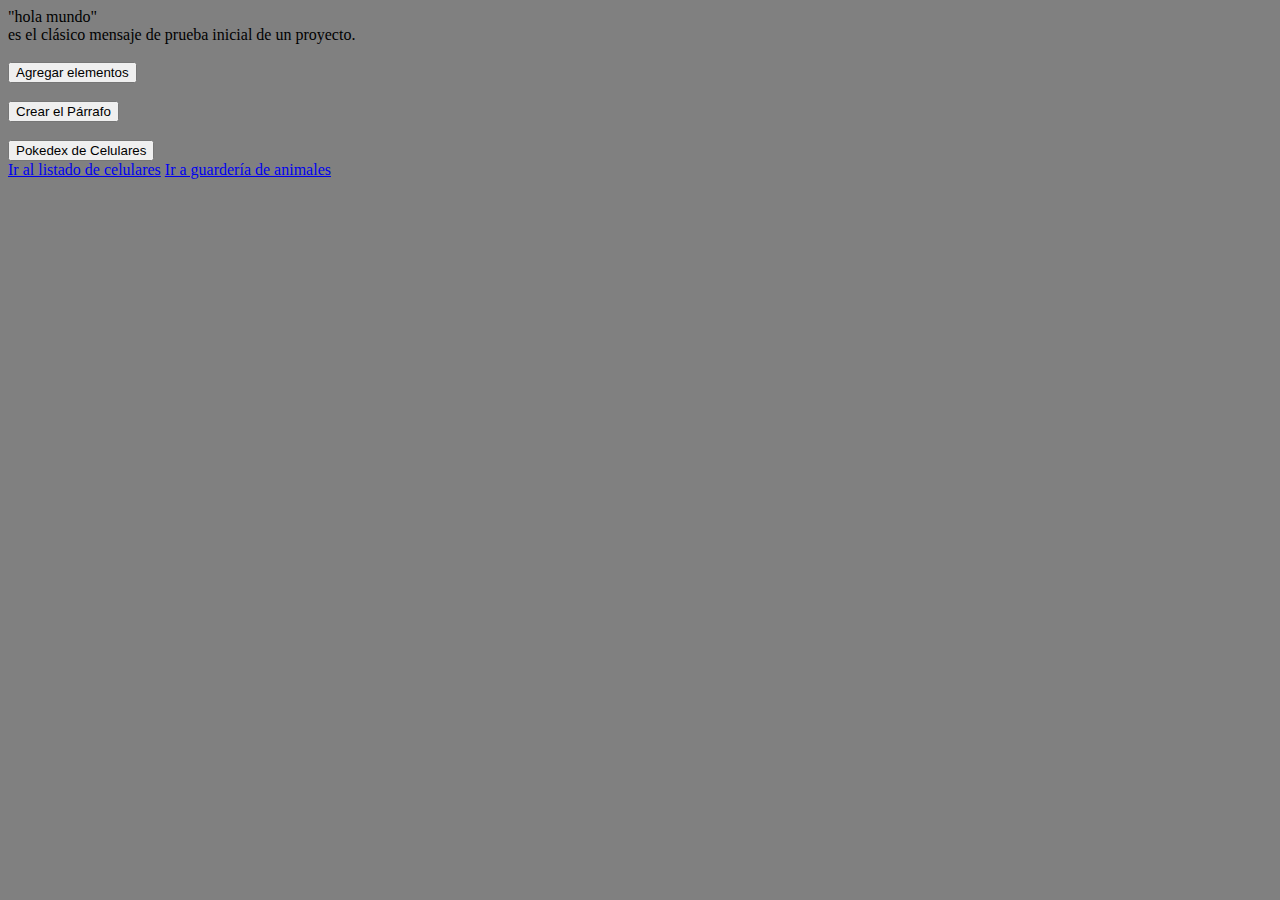
<file: src/main/webapp/index.html>
<!DOCTYPE html>

<html>

<head lang="en">

    <meta charset="UTF-8">
    <title></title>
	<!-- archivos js que serán usados -->	
	<script type="text/javascript" src="js/listado.js" ></script>
	
	<!-- estilos que necesitan importarse -->
	<link rel="stylesheet" href="css/comunidadIT.css" />

</head>

<body>

	<div id="mensaje">
	
		"hola mundo"
	
	</div>
	
	<div id="destino"></div><div> es el clásico mensaje de prueba inicial de un proyecto.</div><br>
	
	<div id="nuevosElementos">
	
	<input type="button" onclick="agregarElementos()" title="Al presionar este botón se ejecutará el método indicado en onclick" value="Agregar elementos"></input>
	
	<br>
	
	</div>
	
	<br>
	
	<div id="elBoton">
	
	<input type="button" onclick="crearParrafo()" title="EXTRAVAGANZA" value="Crear el Párrafo"></input><br>
 	
	</div>
	
	<br>
	
	<div id=información>

	<input type="button" onclick="data()" title="Extraer información" value="Pokedex de Celulares"></input><br>	

	</div>
	
	
	<a href="paginas/lista.html">Ir al listado de celulares</a>
	<a href="paginas/guarderiaAnimales.html">Ir a guardería de animales	</a>
</body>
</html>
</file>
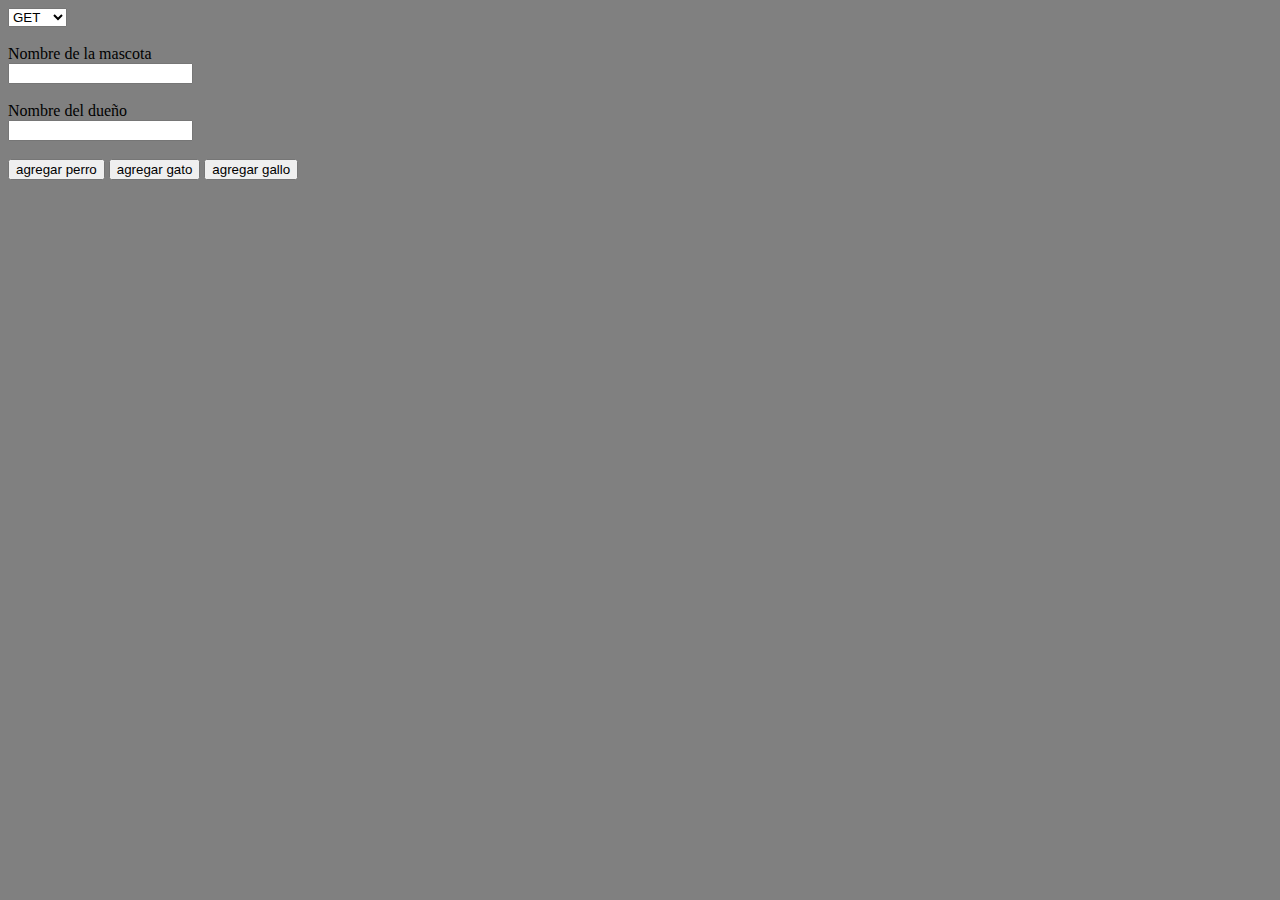
<file: src/main/webapp/paginas/guarderiaAnimales.html>
<html>
<head>
  <meta charset="UTF-8">
	<!-- archivos js que serán usados -->
	<script type="text/javascript" src="../js/guarderiaAnimales.js" ></script>
	<link rel="stylesheet" href="../css/comunidadIT.css" />
</head>
<body>
<select onchange="datosDuenio()">
	<option value="GET">GET</option>
	<option value="POST">POST</option>
</select><br>
<br>
<label>Nombre de la mascota</label><br>
<input type="text" id="nombreAnimal"><br>
<br>
<div id="datosDuenio" class="ocultar">
	<label>Nombre del dueño</label><br>
	<input type="text"><br>
</div>
<br>
<input type="button" value="agregar perro" onclick="nuevoPerro()">
<input type="button" value="agregar gato" onclick="nuevoGato()">
<input type="button" value="agregar gallo" onclick="nuevoGallo()"><br>
<br>
<div id="sonidosAnimales">
</div>
</body>
</html>
</file>
<file: src/main/webapp/css/comunidadIT.css>
body {
	background: grey;
}


h1 {
	color: white;
	font-size: 40px;
	background: black;
	
p {
	font-size: 150px;
	color: white;
}

ul {
	color: white;
	font-size: 20px;
}

div h1, h1, h1, h1{
	width: 25%;
	padding-left: 30px;
	
}

.ocultar,
#mensaje {
	/*display: none;*/
	visibility: hidden;
	height: 0px;
}

.mostrar {
	visibility: visible;
}
</file>
